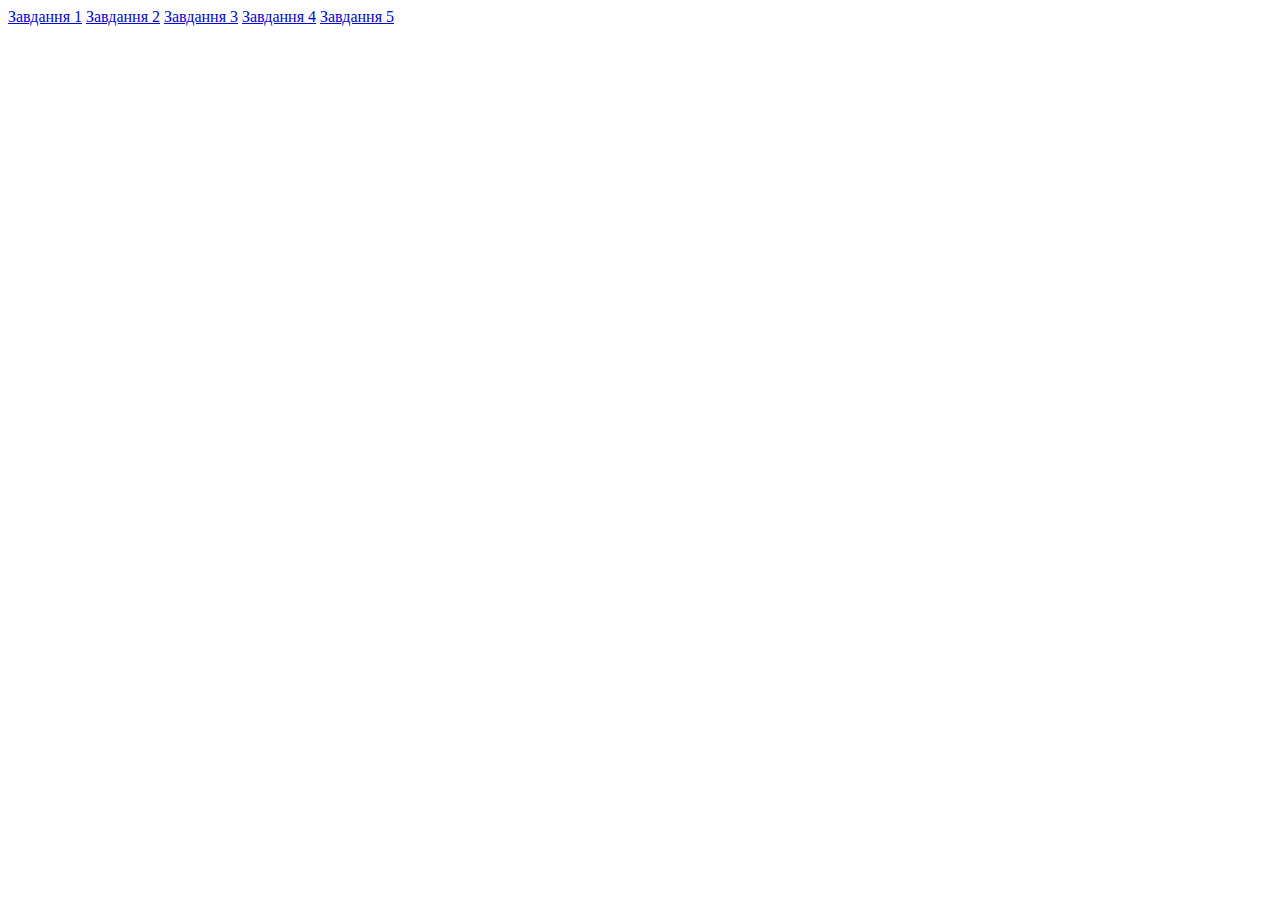
<file: index.html>
<!DOCTYPE html>
<html lang="en">
<head>
    <meta charset="UTF-8">
    <meta name="viewport" content="width=device-width, initial-scale=1.0">
    <title>Лабораторна 5</title>
</head>
<body>
    <a href="task1.html">Завдання 1</a>
    <a href="task2.html">Завдання 2</a>
    <a href="task3.html">Завдання 3</a>
    <a href="task4.html">Завдання 4</a>
    <a href="task5.html">Завдання 5</a>
</body>
</html>
</file>
